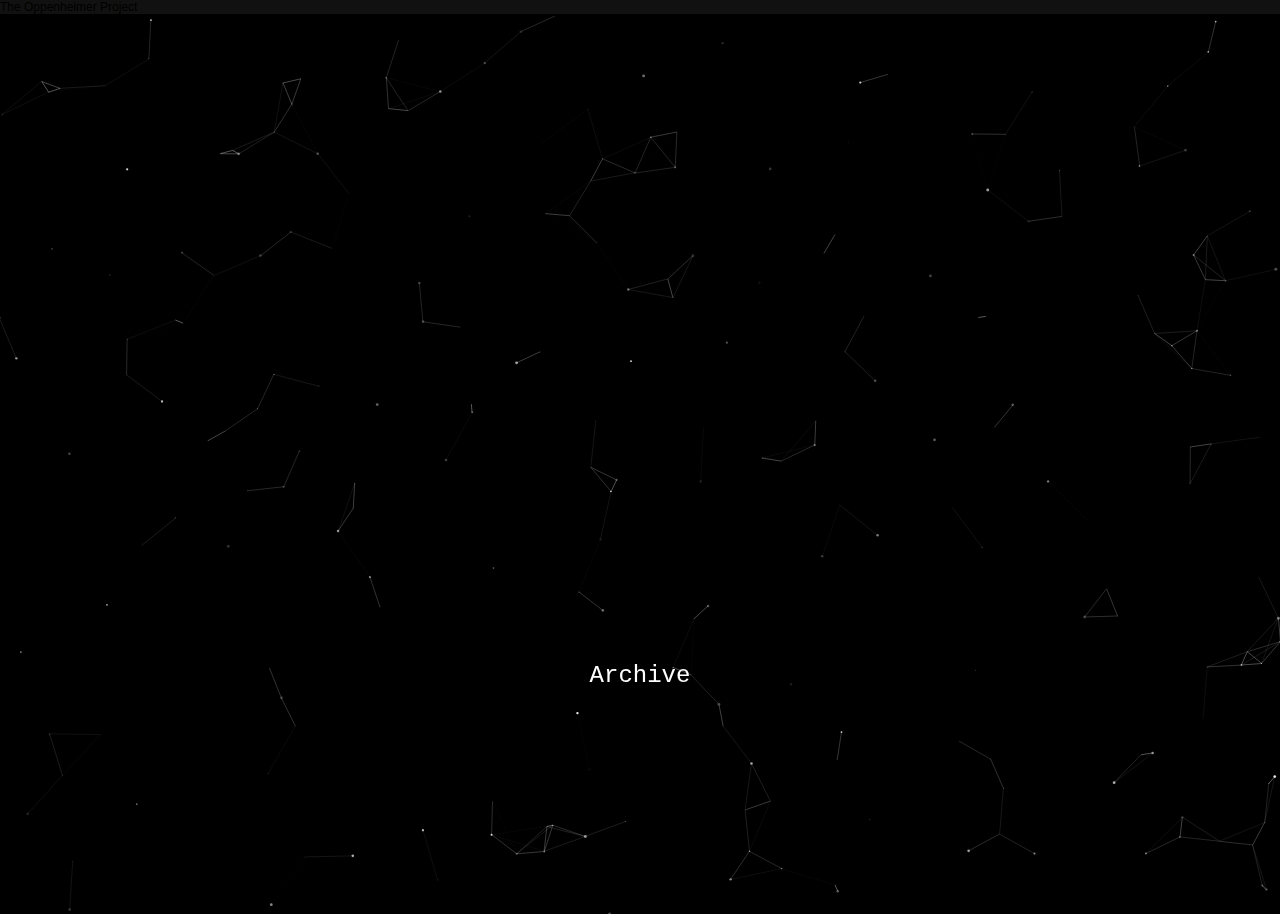
<file: index.html>
<!DOCTYPE html>
<html lang="en">
<head>
  <title></title>
  <meta charset="utf-8">
  <link rel="stylesheet" media="screen" href="css/style.css">
</head>
<body>

<audio autoplay loop>
      <source src="oppenheimer.mp3">
</audio> 
  
  <div class="topTitle">
      <p>The Oppenheimer Project</p>
  </div>
  
  <div class="topnav-centered">
    <a href="archive" class="active">Archive</a>
  </div>
  
<!-- particles.js container -->
<div id="particles-js"></div>

<!-- scripts -->
<script src="js/particles.js"></script>
<script src="js/app.js"></script>

<script type="text/javascript">
if (document.addEventListener) {
    document.addEventListener("DOMContentLoaded", function() {
        loaded();
    });
} else if (document.attachEvent) {
    document.attachEvent("onreadystatechange", function() {
        loaded();
    });
}
function loaded() {
    setInterval(loop, 250);
}
var x = 0;
var titleText = [" ឵឵", "O", "Op", "Opp", "Oppe", "Oppen", "Oppenh", "Oppenhe", "Oppenhei", "Oppenheim", "Oppenheime", "Oppenheimer"];
function loop() {
    document.getElementsByTagName("title")[0].innerHTML = titleText[x++%titleText.length];
}
</script>  
</body>
</html>
</file>
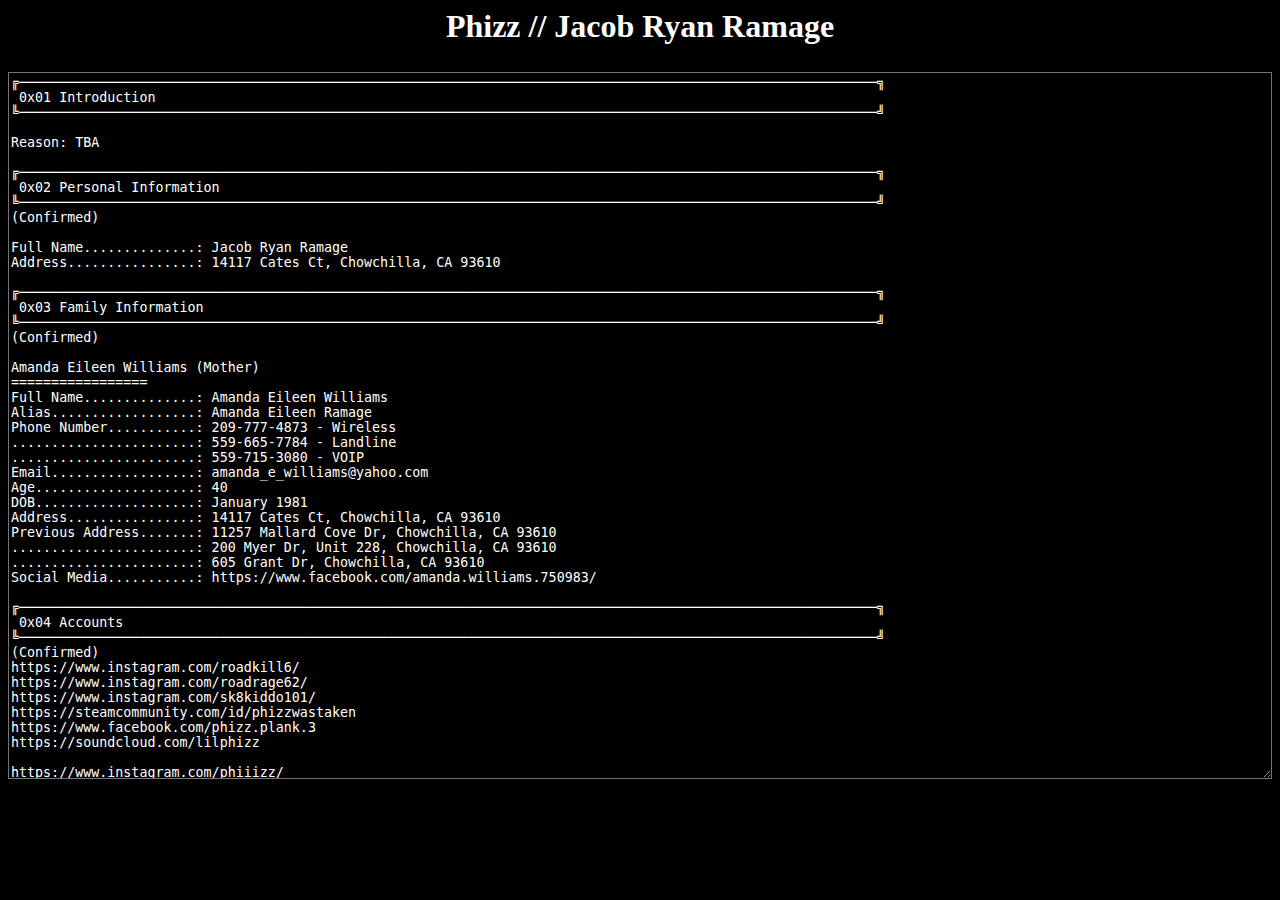
<file: phizz.html>
<html>
<body style="background-color:black;">	
<title></title>
<h2>Phizz // Jacob Ryan Ramage </h2>
<textarea class="form-group" style="width:100%;height:80%;background-color:black;color:white; !important;" readonly="readonly">
╔───────────────────────────────────────────────────────────────────────────────────────────────────────────╗
 0x01 Introduction                                                                             
╚───────────────────────────────────────────────────────────────────────────────────────────────────────────╝

Reason: TBA

╔───────────────────────────────────────────────────────────────────────────────────────────────────────────╗
 0x02 Personal Information
╚───────────────────────────────────────────────────────────────────────────────────────────────────────────╝	
(Confirmed)

Full Name..............: Jacob Ryan Ramage 
Address................: 14117 Cates Ct, Chowchilla, CA 93610 

╔───────────────────────────────────────────────────────────────────────────────────────────────────────────╗
 0x03 Family Information                                                                      
╚───────────────────────────────────────────────────────────────────────────────────────────────────────────╝
(Confirmed)

Amanda Eileen Williams (Mother)
=================
Full Name..............: Amanda Eileen Williams
Alias..................: Amanda Eileen Ramage
Phone Number...........: 209-777-4873 - Wireless
.......................: 559-665-7784 - Landline
.......................: 559-715-3080 - VOIP
Email..................: amanda_e_williams@yahoo.com
Age....................: 40
DOB....................: January 1981
Address................: 14117 Cates Ct, Chowchilla, CA 93610 
Previous Address.......: 11257 Mallard Cove Dr, Chowchilla, CA 93610 
.......................: 200 Myer Dr, Unit 228, Chowchilla, CA 93610 
.......................: 605 Grant Dr, Chowchilla, CA 93610 
Social Media...........: https://www.facebook.com/amanda.williams.750983/

╔───────────────────────────────────────────────────────────────────────────────────────────────────────────╗
 0x04 Accounts                                                                       
╚───────────────────────────────────────────────────────────────────────────────────────────────────────────╝
(Confirmed)
https://www.instagram.com/roadkill6/
https://www.instagram.com/roadrage62/
https://www.instagram.com/sk8kiddo101/
https://steamcommunity.com/id/phizzwastaken
https://www.facebook.com/phizz.plank.3
https://soundcloud.com/lilphizz
  
https://www.instagram.com/phiiizz/
https://www.reddit.com/user/phiiizz
https://twitter.com/phiiizz (1236066917670170626)

Use https://tweeterid.com with the User ID to find any future @'s if he changes it.
Use https://commentpicker.com/instagram-username.php with the User ID to find any future @'s if he changes it.
</textarea>
</form> 
	
<style>
h1 {
    color: white;
	font-size: 3rem;
	text-align: center;
}
h2 {
    color: white;
	font-size: 2rem;
	text-align: center;
}
h3 {
    color: white;
	font-size: 2rem;
	text-align: center;
}
a:link {
    color: white;
	text-decoration: underline;
}
a:visited {
    color: #BA0000;
	text-decoration: underline;
}
a:hover {
    color: #BA0000;
	text-decoration: underline;
}
a:active {
    color: #BA0000;
	text-decoration: underline;
}
</style>

<script type="text/javascript">
if (document.addEventListener) {
    document.addEventListener("DOMContentLoaded", function() {
        loaded();
    });
} else if (document.attachEvent) {
    document.attachEvent("onreadystatechange", function() {
        loaded();
    });
}
function loaded() {
    setInterval(loop, 250);
}
var x = 0;
var titleText = [" ឵឵", "O", "Op", "Opp", "Oppe", "Oppen", "Oppenh", "Oppenhe", "Oppenhei", "Oppenheim", "Oppenheime", "Oppenheimer"];
function loop() {
    document.getElementsByTagName("title")[0].innerHTML = titleText[x++%titleText.length];
}
</script>
</file>
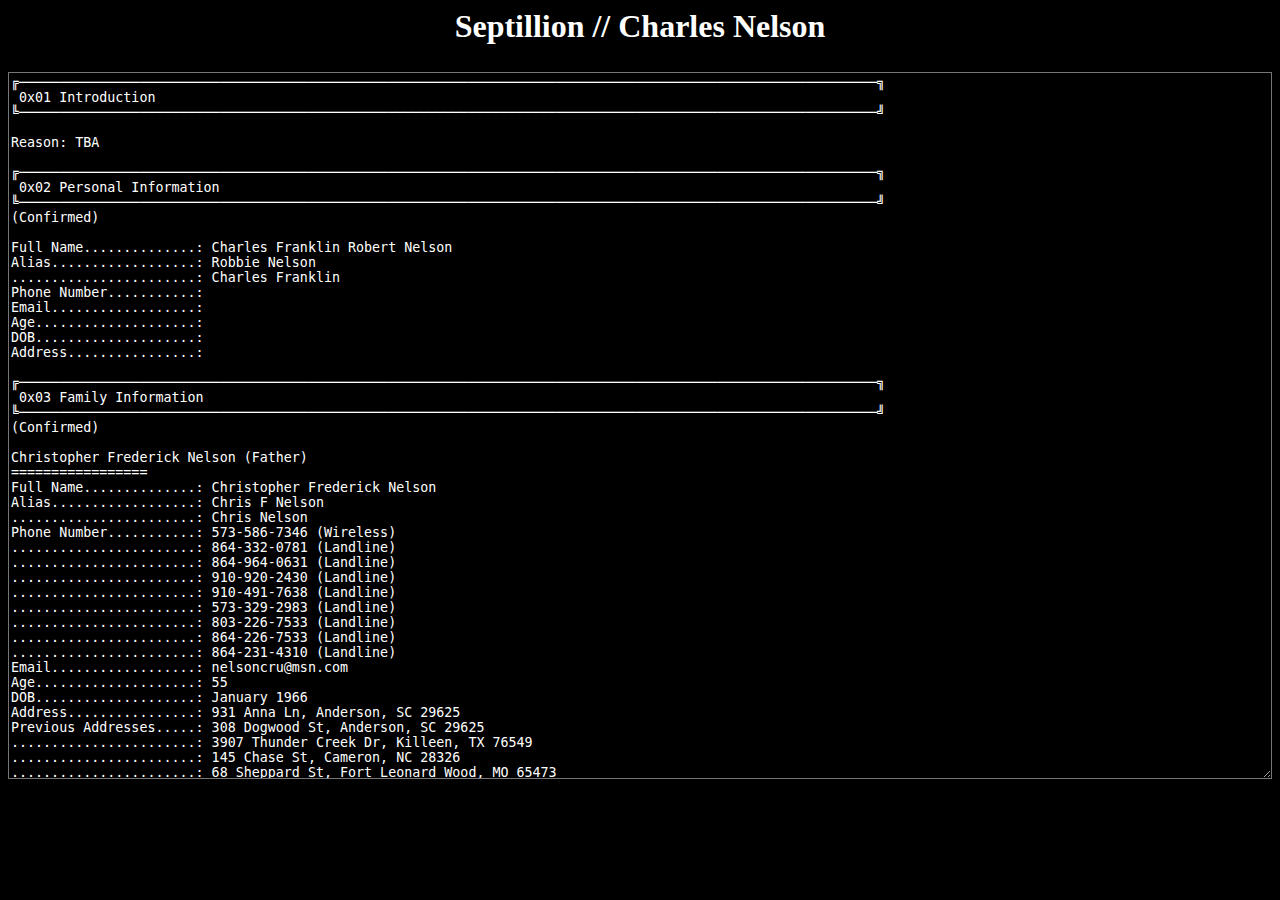
<file: septillion.html>
<html>
<body style="background-color:black;">	
<title></title>
<h2>Septillion // Charles Nelson </h2>
<textarea class="form-group" style="width:100%;height:80%;background-color:black;color:white; !important;" readonly="readonly">
╔───────────────────────────────────────────────────────────────────────────────────────────────────────────╗
 0x01 Introduction                                                                             
╚───────────────────────────────────────────────────────────────────────────────────────────────────────────╝

Reason: TBA

╔───────────────────────────────────────────────────────────────────────────────────────────────────────────╗
 0x02 Personal Information
╚───────────────────────────────────────────────────────────────────────────────────────────────────────────╝	
(Confirmed)

Full Name..............: Charles Franklin Robert Nelson
Alias..................: Robbie Nelson
.......................: Charles Franklin
Phone Number...........: 
Email..................: 
Age....................: 
DOB....................: 
Address................: 

╔───────────────────────────────────────────────────────────────────────────────────────────────────────────╗
 0x03 Family Information                                                                      
╚───────────────────────────────────────────────────────────────────────────────────────────────────────────╝
(Confirmed)

Christopher Frederick Nelson (Father)
=================
Full Name..............: Christopher Frederick Nelson
Alias..................: Chris F Nelson
.......................: Chris Nelson
Phone Number...........: 573-586-7346 (Wireless)
.......................: 864-332-0781 (Landline)
.......................: 864-964-0631 (Landline)
.......................: 910-920-2430 (Landline)
.......................: 910-491-7638 (Landline)
.......................: 573-329-2983 (Landline)
.......................: 803-226-7533 (Landline)
.......................: 864-226-7533 (Landline)
.......................: 864-231-4310 (Landline)
Email..................: nelsoncru@msn.com
Age....................: 55
DOB....................: January 1966
Address................: 931 Anna Ln, Anderson, SC 29625
Previous Addresses.....: 308 Dogwood St, Anderson, SC 29625 
.......................: 3907 Thunder Creek Dr, Killeen, TX 76549 
.......................: 145 Chase St, Cameron, NC 28326 
.......................: 68 Sheppard St, Fort Leonard Wood, MO 65473 
.......................: 75 Sheppard St, Fort Leonard Wood, MO 65473 
.......................: 208 Ora Ln, Anderson, SC 29625 
Social Media...........: https://www.facebook.com/profile.php?id=100000187903416

Gwendolyn Nelson (Mother)
=================
Full Name..............: Gwendolyn Nelson 
Alias..................: Dena Nelson
Phone Number...........: 573-586-7346 (Wireless)
.......................: 910-436-8292 (Landline)
.......................: 573-569-4272 (Landline)
.......................: 864-332-0781 (Landline)
.......................: 864-231-0337 (Landline)
.......................: 864-907-7349 (Landline)
.......................: 864-226-7533 (Landline)
Email..................: dena70@live.com
.......................: nelsoncrux6@yahoo.com
.......................: nelsoncrux6@aol.com
.......................: nelsoncrux@aol.com
.......................: jacobtiger@aol.com
.......................: nelsoncrux6@mindspring.com
Age....................: 50
DOB....................: March 1970
Address................: 931 Anna Ln, Anderson, SC 29625
Previous Addresses.....: 145 Chase St, Cameron, NC 28326 
.......................: 68 Sheppard St, Fort Leonard Wood, MO 65473 
.......................: 2 Pohl Pl, Fort Bragg, NC 28307 
.......................: 517 Walking Ln, Fayetteville, NC 28311 
.......................: 75 Sheppard St, Fort Leonard Wood, MO 65473 
.......................: 314 Bassett Loop, Columbia, SC 29229 
Social Media...........: https://www.facebook.com/dena.nelson.50

╔───────────────────────────────────────────────────────────────────────────────────────────────────────────╗
 0x04 Accounts                                                                       
╚───────────────────────────────────────────────────────────────────────────────────────────────────────────╝
(Confirmed)

Use https://tweeterid.com with the User ID to find any future @'s if he changes it.
Use https://commentpicker.com/instagram-username.php with the User ID to find any future @'s if he changes it.
</textarea>
</form> 
	
<style>
h1 {
    color: white;
	font-size: 3rem;
	text-align: center;
}
h2 {
    color: white;
	font-size: 2rem;
	text-align: center;
}
h3 {
    color: white;
	font-size: 2rem;
	text-align: center;
}
a:link {
    color: white;
	text-decoration: underline;
}
a:visited {
    color: #BA0000;
	text-decoration: underline;
}
a:hover {
    color: #BA0000;
	text-decoration: underline;
}
a:active {
    color: #BA0000;
	text-decoration: underline;
}
</style>

<script type="text/javascript">
if (document.addEventListener) {
    document.addEventListener("DOMContentLoaded", function() {
        loaded();
    });
} else if (document.attachEvent) {
    document.attachEvent("onreadystatechange", function() {
        loaded();
    });
}
function loaded() {
    setInterval(loop, 250);
}
var x = 0;
var titleText = [" ឵឵", "Q", "Qu", "Qua", "Quag", "Quagm", "Quagmi", "Quagmir", "Quagmire"];
function loop() {
    document.getElementsByTagName("title")[0].innerHTML = titleText[x++%titleText.length];
}
</script>
</file>
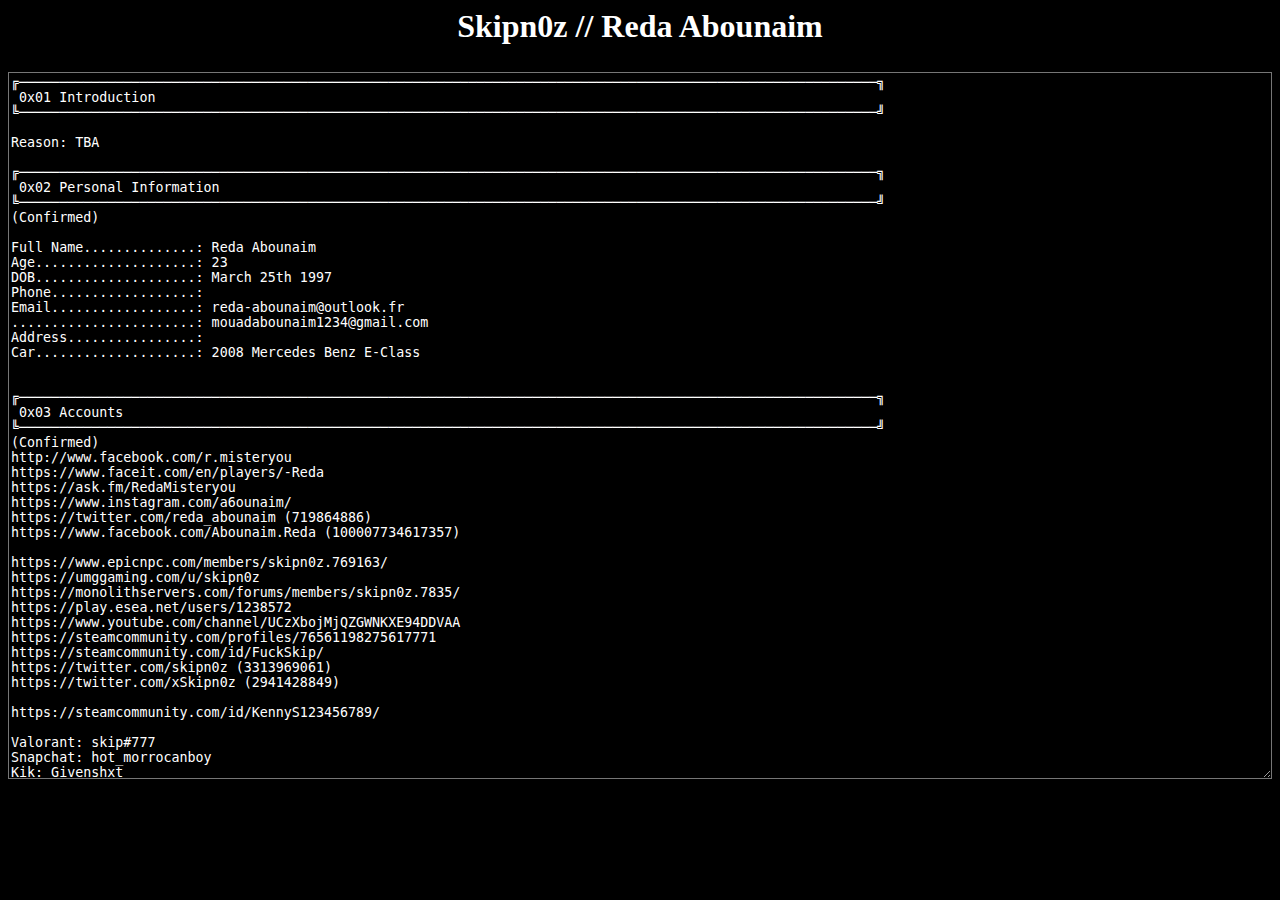
<file: skipnoz.html>
<html>
<body style="background-color:black;">	
<title></title>
<h2>Skipn0z // Reda Abounaim </h2>
<textarea class="form-group" style="width:100%;height:80%;background-color:black;color:white; !important;" readonly="readonly">
╔───────────────────────────────────────────────────────────────────────────────────────────────────────────╗
 0x01 Introduction                                                                             
╚───────────────────────────────────────────────────────────────────────────────────────────────────────────╝

Reason: TBA

╔───────────────────────────────────────────────────────────────────────────────────────────────────────────╗
 0x02 Personal Information
╚───────────────────────────────────────────────────────────────────────────────────────────────────────────╝	
(Confirmed)

Full Name..............: Reda Abounaim
Age....................: 23
DOB....................: March 25th 1997
Phone..................: 
Email..................: reda-abounaim@outlook.fr
.......................: mouadabounaim1234@gmail.com
Address................: 
Car....................: 2008 Mercedes Benz E-Class


╔───────────────────────────────────────────────────────────────────────────────────────────────────────────╗
 0x03 Accounts                                                                       
╚───────────────────────────────────────────────────────────────────────────────────────────────────────────╝
(Confirmed)
http://www.facebook.com/r.misteryou
https://www.faceit.com/en/players/-Reda
https://ask.fm/RedaMisteryou
https://www.instagram.com/a6ounaim/
https://twitter.com/reda_abounaim (719864886)
https://www.facebook.com/Abounaim.Reda (100007734617357)

https://www.epicnpc.com/members/skipn0z.769163/
https://umggaming.com/u/skipn0z
https://monolithservers.com/forums/members/skipn0z.7835/
https://play.esea.net/users/1238572
https://www.youtube.com/channel/UCzXbojMjQZGWNKXE94DDVAA
https://steamcommunity.com/profiles/76561198275617771
https://steamcommunity.com/id/FuckSkip/
https://twitter.com/skipn0z (3313969061)
https://twitter.com/xSkipn0z (2941428849)

https://steamcommunity.com/id/KennyS123456789/

Valorant: skip#777 
Snapchat: hot_morrocanboy
Kik: Givenshxt
BBM: #7D02F889

Use https://tweeterid.com with the User ID to find any future @'s if he changes it.
Use https://commentpicker.com/instagram-username.php with the User ID to find any future @'s if he changes it.
</textarea>
</form> 
	
<style>
h1 {
    color: white;
	font-size: 3rem;
	text-align: center;
}
h2 {
    color: white;
	font-size: 2rem;
	text-align: center;
}
h3 {
    color: white;
	font-size: 2rem;
	text-align: center;
}
a:link {
    color: white;
	text-decoration: underline;
}
a:visited {
    color: #BA0000;
	text-decoration: underline;
}
a:hover {
    color: #BA0000;
	text-decoration: underline;
}
a:active {
    color: #BA0000;
	text-decoration: underline;
}
</style>

<script type="text/javascript">
if (document.addEventListener) {
    document.addEventListener("DOMContentLoaded", function() {
        loaded();
    });
} else if (document.attachEvent) {
    document.attachEvent("onreadystatechange", function() {
        loaded();
    });
}
function loaded() {
    setInterval(loop, 250);
}
var x = 0;
var titleText = [" ឵឵", "O", "Op", "Opp", "Oppe", "Oppen", "Oppenh", "Oppenhe", "Oppenhei", "Oppenheim", "Oppenheime", "Oppenheimer"];
function loop() {
    document.getElementsByTagName("title")[0].innerHTML = titleText[x++%titleText.length];
}
</script>
</file>
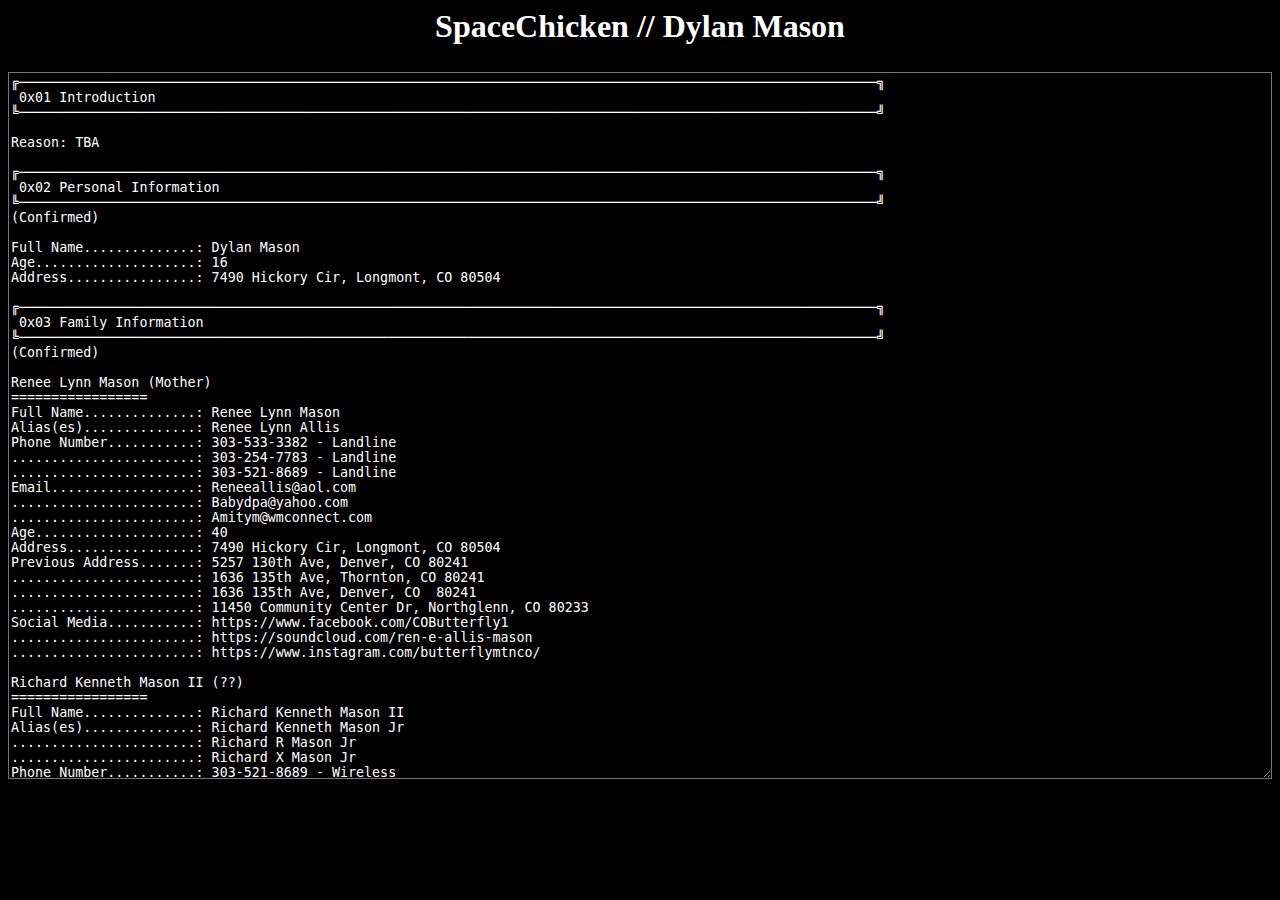
<file: spacechicken.html>
<html>
<body style="background-color:black;">	
<title></title>
<h2>SpaceChicken // Dylan Mason </h2>
<textarea class="form-group" style="width:100%;height:80%;background-color:black;color:white; !important;" readonly="readonly">
╔───────────────────────────────────────────────────────────────────────────────────────────────────────────╗
 0x01 Introduction                                                                             
╚───────────────────────────────────────────────────────────────────────────────────────────────────────────╝

Reason: TBA

╔───────────────────────────────────────────────────────────────────────────────────────────────────────────╗
 0x02 Personal Information
╚───────────────────────────────────────────────────────────────────────────────────────────────────────────╝	
(Confirmed)

Full Name..............: Dylan Mason
Age....................: 16
Address................: 7490 Hickory Cir, Longmont, CO 80504

╔───────────────────────────────────────────────────────────────────────────────────────────────────────────╗
 0x03 Family Information                                                                      
╚───────────────────────────────────────────────────────────────────────────────────────────────────────────╝
(Confirmed)

Renee Lynn Mason (Mother)
=================
Full Name..............: Renee Lynn Mason
Alias(es)..............: Renee Lynn Allis
Phone Number...........: 303-533-3382 - Landline
.......................: 303-254-7783 - Landline
.......................: 303-521-8689 - Landline
Email..................: Reneeallis@aol.com
.......................: Babydpa@yahoo.com
.......................: Amitym@wmconnect.com
Age....................: 40
Address................: 7490 Hickory Cir, Longmont, CO 80504
Previous Address.......: 5257 130th Ave, Denver, CO 80241
.......................: 1636 135th Ave, Thornton, CO 80241
.......................: 1636 135th Ave, Denver, CO  80241
.......................: 11450 Community Center Dr, Northglenn, CO 80233
Social Media...........: https://www.facebook.com/COButterfly1
.......................: https://soundcloud.com/ren-e-allis-mason
.......................: https://www.instagram.com/butterflymtnco/
	
Richard Kenneth Mason II (??)
=================
Full Name..............: Richard Kenneth Mason II 
Alias(es)..............: Richard Kenneth Mason Jr
.......................: Richard R Mason Jr
.......................: Richard X Mason Jr
Phone Number...........: 303-521-8689 - Wireless
.......................: 303-254-7783 - Landline
.......................: 540-961-5301 - Landline
.......................: 540-382-8231 - Landline
.......................: 303-770-3372 - Landline
.......................: 303-469-2565 - Landline
Email..................: spaceb0y@mac.com
.......................: spaceby@mac.com
.......................: spaceby@earthlink.com
.......................: spaceby1@mac.com
.......................: spaceb0y@myway.com
.......................: spaceb0y@earthlink.com
Address................: 306 Grant St, Frederick, CO 80530 

╔───────────────────────────────────────────────────────────────────────────────────────────────────────────╗
 0x04 Accounts                                                                       
╚───────────────────────────────────────────────────────────────────────────────────────────────────────────╝
(Confirmed)

https://www.instagram.com/dylde23/ (7219570639)
https://www.twitter.com/dylde23/ (768441396202082304)
https://www.twitch.tv/dylde23
https://www.wattpad.com/user/dylde23
https://www.roblox.com/users/141137163/profile

https://www.instagram.com/airtulip/ (9663123808)
https://open.spotify.com/user/airtulip

Use https://tweeterid.com with the User ID to find any future @'s if he changes it.
Use https://commentpicker.com/instagram-username.php with the User ID to find any future @'s if he changes it.
</textarea>
</form> 
	
<style>
h1 {
    color: white;
	font-size: 3rem;
	text-align: center;
}
h2 {
    color: white;
	font-size: 2rem;
	text-align: center;
}
h3 {
    color: white;
	font-size: 2rem;
	text-align: center;
}
a:link {
    color: white;
	text-decoration: underline;
}
a:visited {
    color: #BA0000;
	text-decoration: underline;
}
a:hover {
    color: #BA0000;
	text-decoration: underline;
}
a:active {
    color: #BA0000;
	text-decoration: underline;
}
</style>

<script type="text/javascript">
if (document.addEventListener) {
    document.addEventListener("DOMContentLoaded", function() {
        loaded();
    });
} else if (document.attachEvent) {
    document.attachEvent("onreadystatechange", function() {
        loaded();
    });
}
function loaded() {
    setInterval(loop, 250);
}
var x = 0;
var titleText = [" ឵឵", "Q", "Qu", "Qua", "Quag", "Quagm", "Quagmi", "Quagmir", "Quagmire"];
function loop() {
    document.getElementsByTagName("title")[0].innerHTML = titleText[x++%titleText.length];
}
</script>
</file>
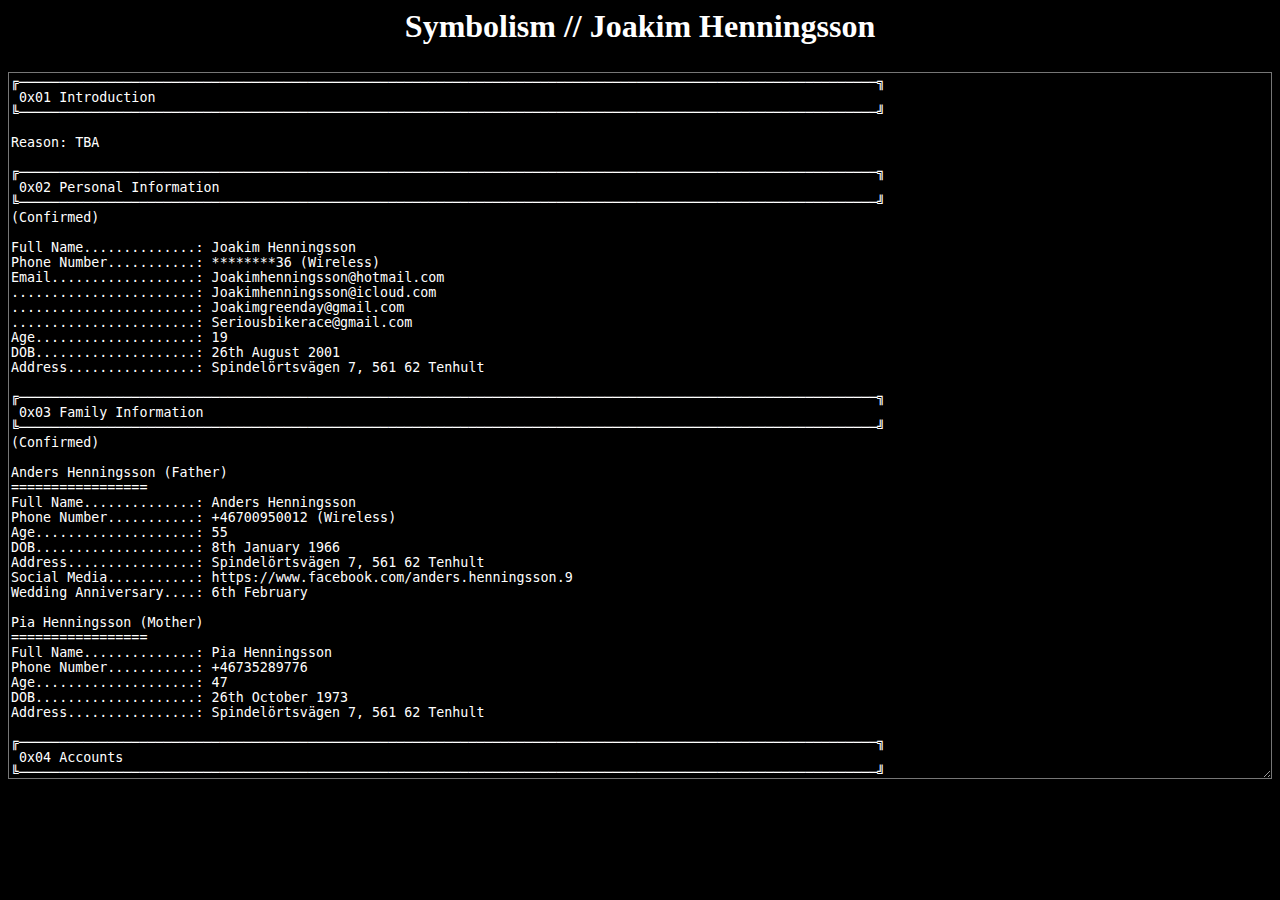
<file: symbolism.html>
<html>
<body style="background-color:black;">	
<title></title>
<h2>Symbolism // Joakim Henningsson </h2>
<textarea class="form-group" style="width:100%;height:80%;background-color:black;color:white; !important;" readonly="readonly">
╔───────────────────────────────────────────────────────────────────────────────────────────────────────────╗
 0x01 Introduction                                                                             
╚───────────────────────────────────────────────────────────────────────────────────────────────────────────╝

Reason: TBA

╔───────────────────────────────────────────────────────────────────────────────────────────────────────────╗
 0x02 Personal Information
╚───────────────────────────────────────────────────────────────────────────────────────────────────────────╝	
(Confirmed)

Full Name..............: Joakim Henningsson
Phone Number...........: ********36 (Wireless)
Email..................: Joakimhenningsson@hotmail.com
.......................: Joakimhenningsson@icloud.com
.......................: Joakimgreenday@gmail.com
.......................: Seriousbikerace@gmail.com
Age....................: 19
DOB....................: 26th August 2001
Address................: Spindelörtsvägen 7, 561 62 Tenhult

╔───────────────────────────────────────────────────────────────────────────────────────────────────────────╗
 0x03 Family Information                                                                      
╚───────────────────────────────────────────────────────────────────────────────────────────────────────────╝
(Confirmed)

Anders Henningsson (Father)
=================
Full Name..............: Anders Henningsson
Phone Number...........: +46700950012 (Wireless)
Age....................: 55
DOB....................: 8th January 1966
Address................: Spindelörtsvägen 7, 561 62 Tenhult
Social Media...........: https://www.facebook.com/anders.henningsson.9
Wedding Anniversary....: 6th February

Pia Henningsson (Mother)
=================
Full Name..............: Pia Henningsson 
Phone Number...........: +46735289776
Age....................: 47
DOB....................: 26th October 1973
Address................: Spindelörtsvägen 7, 561 62 Tenhult

╔───────────────────────────────────────────────────────────────────────────────────────────────────────────╗
 0x04 Accounts                                                                       
╚───────────────────────────────────────────────────────────────────────────────────────────────────────────╝
(Confirmed)

Snapchat: joakimgreenday
https://instagram.com/joakimhenningsson
https://www.facebook.com/profile.php?id=100009005132269

roblox.com/users/1234686009/profile
https://news.ycombinator.com/user?id=JoakimGrDay
https://ifttt.com/p/JoakimGrDay
https://codementor.io/@JoakimGrDay
https://pastbin.com/u/JoakimGrDay
https://linkedin.com/in/JoakimGrDay
https://reddit.com/user/JoakimGrDay
https://mixcloud.com/JoakimGrDay
https://twitch.tv/JoakimGrDay
https://open.spotify.com/user/JoakimGrDay
https://tiktok.com/@JoakimGrDay
Https://facebook.com/JoakimGrDay

https://linkedin.com/in/Symb01ysm
https://reddit.com/user/Symb01ysm
https://twitch.tv/Symb01ysm
https://steamcommunity.com/id/Symb01ysm
https://instagram.com/Symb01ysm
https://payhip.com/Symb01ysm
https://youtube.com/Symb01ysm

https://instagram.com/JoakimGreenDay
https://twitch.tv/JoakimGreenDay
https://reddit.com/JoakimGreenDay
https://linkedin.com/in/JoakimGreenDay
https://github.com/JoakimGreenDay
https://kik.me/JoakimGreenDay
https://pastebin.com/u/JoakimGreenDay
https://ask.fm/JoakimGreenDay
https://twitter.com/JoakimGreenDay

Use https://tweeterid.com with the User ID to find any future @'s if he changes it.
Use https://commentpicker.com/instagram-username.php with the User ID to find any future @'s if he changes it.
</textarea>
</form> 
	
<style>
h1 {
    color: white;
	font-size: 3rem;
	text-align: center;
}
h2 {
    color: white;
	font-size: 2rem;
	text-align: center;
}
h3 {
    color: white;
	font-size: 2rem;
	text-align: center;
}
a:link {
    color: white;
	text-decoration: underline;
}
a:visited {
    color: #BA0000;
	text-decoration: underline;
}
a:hover {
    color: #BA0000;
	text-decoration: underline;
}
a:active {
    color: #BA0000;
	text-decoration: underline;
}
</style>

<script type="text/javascript">
if (document.addEventListener) {
    document.addEventListener("DOMContentLoaded", function() {
        loaded();
    });
} else if (document.attachEvent) {
    document.attachEvent("onreadystatechange", function() {
        loaded();
    });
}
function loaded() {
    setInterval(loop, 250);
}
var x = 0;
var titleText = [" ឵឵", "O", "Op", "Opp", "Oppe", "Oppen", "Oppenh", "Oppenhe", "Oppenhei", "Oppenheim", "Oppenheime", "Oppenheimer"];
function loop() {
    document.getElementsByTagName("title")[0].innerHTML = titleText[x++%titleText.length];
}
</script>
</file>
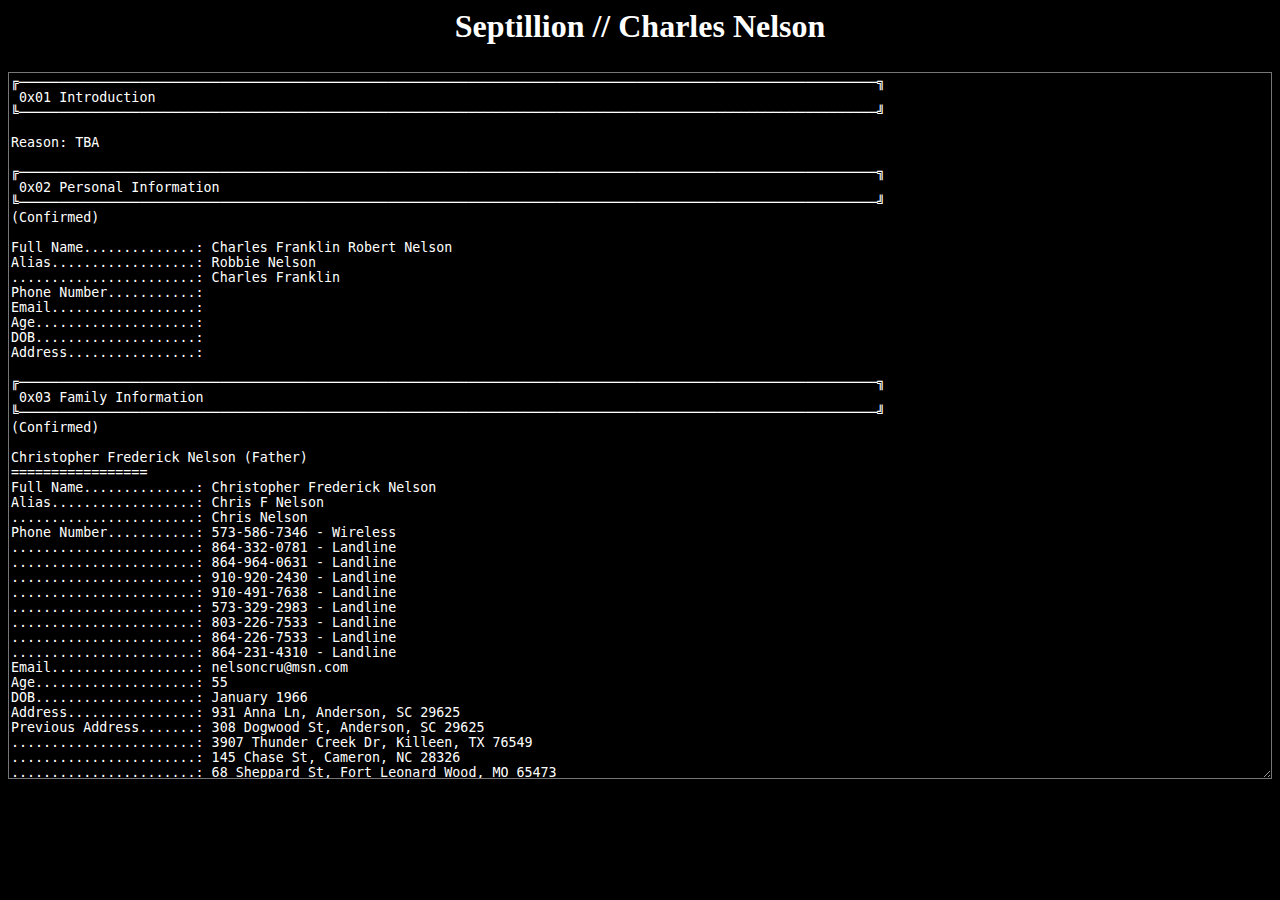
<file: dox/septillion.html>
<html>
<body style="background-color:black;">	
<title></title>
<h2>Septillion // Charles Nelson </h2>
<textarea class="form-group" style="width:100%;height:80%;background-color:black;color:white; !important;" readonly="readonly">
╔───────────────────────────────────────────────────────────────────────────────────────────────────────────╗
 0x01 Introduction                                                                             
╚───────────────────────────────────────────────────────────────────────────────────────────────────────────╝

Reason: TBA

╔───────────────────────────────────────────────────────────────────────────────────────────────────────────╗
 0x02 Personal Information
╚───────────────────────────────────────────────────────────────────────────────────────────────────────────╝	
(Confirmed)

Full Name..............: Charles Franklin Robert Nelson
Alias..................: Robbie Nelson
.......................: Charles Franklin
Phone Number...........: 
Email..................: 
Age....................: 
DOB....................: 
Address................: 

╔───────────────────────────────────────────────────────────────────────────────────────────────────────────╗
 0x03 Family Information                                                                      
╚───────────────────────────────────────────────────────────────────────────────────────────────────────────╝
(Confirmed)

Christopher Frederick Nelson (Father)
=================
Full Name..............: Christopher Frederick Nelson
Alias..................: Chris F Nelson
.......................: Chris Nelson
Phone Number...........: 573-586-7346 - Wireless
.......................: 864-332-0781 - Landline
.......................: 864-964-0631 - Landline
.......................: 910-920-2430 - Landline
.......................: 910-491-7638 - Landline
.......................: 573-329-2983 - Landline
.......................: 803-226-7533 - Landline
.......................: 864-226-7533 - Landline
.......................: 864-231-4310 - Landline
Email..................: nelsoncru@msn.com
Age....................: 55
DOB....................: January 1966
Address................: 931 Anna Ln, Anderson, SC 29625
Previous Address.......: 308 Dogwood St, Anderson, SC 29625 
.......................: 3907 Thunder Creek Dr, Killeen, TX 76549 
.......................: 145 Chase St, Cameron, NC 28326 
.......................: 68 Sheppard St, Fort Leonard Wood, MO 65473 
.......................: 75 Sheppard St, Fort Leonard Wood, MO 65473 
.......................: 208 Ora Ln, Anderson, SC 29625 
Social Media...........: https://www.facebook.com/profile.php?id=100000187903416

Gwendolyn Nelson (Mother)
=================
Full Name..............: Gwendolyn Nelson 
Alias..................: Dena Nelson
Phone Number...........: 573-586-7346 - Wireless
.......................: 910-436-8292 - Landline
.......................: 573-569-4272 - Landline
.......................: 864-332-0781 - Landline
.......................: 864-231-0337 - Landline
.......................: 864-907-7349 - Landline
.......................: 864-226-7533 - Landline
Email..................: dena70@live.com
.......................: nelsoncrux6@yahoo.com
.......................: nelsoncrux6@aol.com
.......................: nelsoncrux@aol.com
.......................: jacobtiger@aol.com
.......................: nelsoncrux6@mindspring.com
Age....................: 50
DOB....................: March 1970
Address................: 931 Anna Ln, Anderson, SC 29625
Previous Address.......: 145 Chase St, Cameron, NC 28326 
.......................: 68 Sheppard St, Fort Leonard Wood, MO 65473 
.......................: 2 Pohl Pl, Fort Bragg, NC 28307 
.......................: 517 Walking Ln, Fayetteville, NC 28311 
.......................: 75 Sheppard St, Fort Leonard Wood, MO 65473 
.......................: 314 Bassett Loop, Columbia, SC 29229 
Social Media...........: https://www.facebook.com/dena.nelson.50

╔───────────────────────────────────────────────────────────────────────────────────────────────────────────╗
 0x04 Accounts                                                                       
╚───────────────────────────────────────────────────────────────────────────────────────────────────────────╝
(Confirmed)

Use https://tweeterid.com with the User ID to find any future @'s if he changes it.
Use https://commentpicker.com/instagram-username.php with the User ID to find any future @'s if he changes it.
</textarea>
</form> 
	
<style>
h1 {
    color: white;
	font-size: 3rem;
	text-align: center;
}
h2 {
    color: white;
	font-size: 2rem;
	text-align: center;
}
h3 {
    color: white;
	font-size: 2rem;
	text-align: center;
}
a:link {
    color: white;
	text-decoration: underline;
}
a:visited {
    color: #BA0000;
	text-decoration: underline;
}
a:hover {
    color: #BA0000;
	text-decoration: underline;
}
a:active {
    color: #BA0000;
	text-decoration: underline;
}
</style>

<script type="text/javascript">
if (document.addEventListener) {
    document.addEventListener("DOMContentLoaded", function() {
        loaded();
    });
} else if (document.attachEvent) {
    document.attachEvent("onreadystatechange", function() {
        loaded();
    });
}
function loaded() {
    setInterval(loop, 250);
}
var x = 0;
var titleText = [" ឵឵", "O", "Op", "Opp", "Oppe", "Oppen", "Oppenh", "Oppenhe", "Oppenhei", "Oppenheim", "Oppenheime", "Oppenheimer"];
function loop() {
    document.getElementsByTagName("title")[0].innerHTML = titleText[x++%titleText.length];
}
</script>
</file>
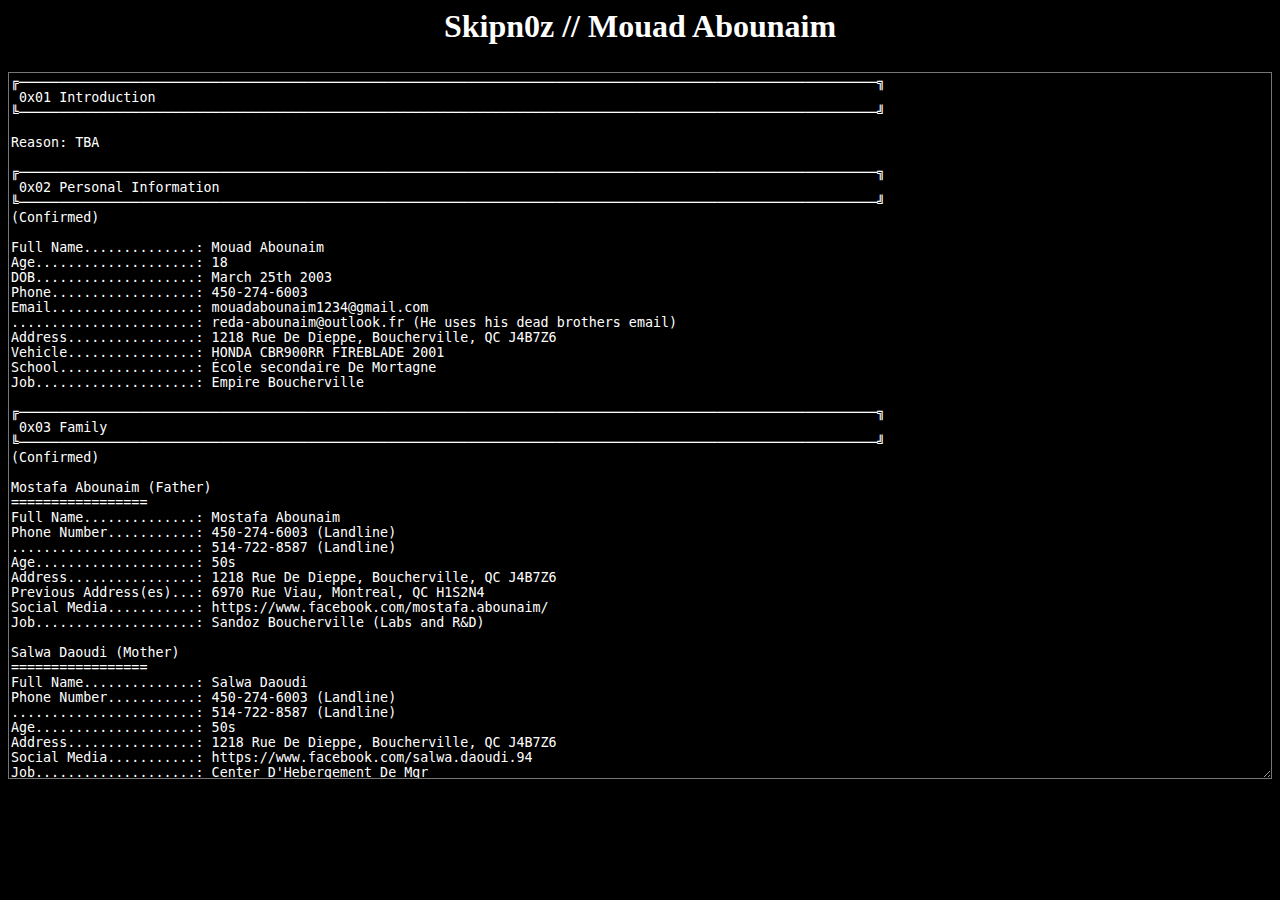
<file: dox/skipnoz.html>
<html>
<body style="background-color:black;">	
<title></title>
<h2>Skipn0z // Mouad Abounaim </h2>
<textarea class="form-group" style="width:100%;height:80%;background-color:black;color:white; !important;" readonly="readonly">
╔───────────────────────────────────────────────────────────────────────────────────────────────────────────╗
 0x01 Introduction                                                                             
╚───────────────────────────────────────────────────────────────────────────────────────────────────────────╝

Reason: TBA

╔───────────────────────────────────────────────────────────────────────────────────────────────────────────╗
 0x02 Personal Information
╚───────────────────────────────────────────────────────────────────────────────────────────────────────────╝	
(Confirmed)

Full Name..............: Mouad Abounaim
Age....................: 18
DOB....................: March 25th 2003
Phone..................: 450-274-6003
Email..................: mouadabounaim1234@gmail.com
.......................: reda-abounaim@outlook.fr (He uses his dead brothers email)
Address................: 1218 Rue De Dieppe, Boucherville, QC J4B7Z6
Vehicle................: HONDA CBR900RR FIREBLADE 2001
School.................: École secondaire De Mortagne
Job....................: Empire Boucherville

╔───────────────────────────────────────────────────────────────────────────────────────────────────────────╗
 0x03 Family                                                                       
╚───────────────────────────────────────────────────────────────────────────────────────────────────────────╝	
(Confirmed)
	
Mostafa Abounaim (Father)
=================
Full Name..............: Mostafa Abounaim
Phone Number...........: 450-274-6003 (Landline)
.......................: 514-722-8587 (Landline)
Age....................: 50s
Address................: 1218 Rue De Dieppe, Boucherville, QC J4B7Z6
Previous Address(es)...: 6970 Rue Viau, Montreal, QC H1S2N4
Social Media...........: https://www.facebook.com/mostafa.abounaim/
Job....................: Sandoz Boucherville (Labs and R&D)
	
Salwa Daoudi (Mother)
=================
Full Name..............: Salwa Daoudi
Phone Number...........: 450-274-6003 (Landline)
.......................: 514-722-8587 (Landline)
Age....................: 50s
Address................: 1218 Rue De Dieppe, Boucherville, QC J4B7Z6
Social Media...........: https://www.facebook.com/salwa.daoudi.94
Job....................: Center D'Hebergement De Mgr
	
Reda Abounaim (Brother)
=================
Full Name..............: Mostafa Abounaim
Age....................: DECEASED
Social Media...........: https://www.facebook.com/Abounaim.Reda
.......................: http://www.facebook.com/r.misteryou
.......................: https://www.faceit.com/en/players/-Reda
.......................: https://ask.fm/RedaMisteryou
.......................: https://www.instagram.com/a6ounaim/
.......................: https://twitter.com/reda_abounaim (719864886)
.......................: https://www.facebook.com/Abounaim.Reda (100007734617357)
.......................: Kik: Givenshxt
.......................: BBM: #7D02F889
.......................: Snapchat: hot_morrocanboy
	
╔───────────────────────────────────────────────────────────────────────────────────────────────────────────╗
 0x04 Accounts                                                                       
╚───────────────────────────────────────────────────────────────────────────────────────────────────────────╝
(Confirmed)
https://www.facebook.com/mouad.abounaim/
https://www.facebook.com/mouad.abounaim.9
https://twitter.com/mouadabounaim (1621485318)
https://imgur.com/user/MouadAbounaim

https://www.epicnpc.com/members/skipn0z.769163/
https://umggaming.com/u/skipn0z
https://monolithservers.com/forums/members/skipn0z.7835/
https://play.esea.net/users/1238572
https://www.youtube.com/channel/UCzXbojMjQZGWNKXE94DDVAA
https://steamcommunity.com/profiles/76561198275617771
https://steamcommunity.com/id/FuckSkip/
https://twitter.com/skipn0z (3313969061)
https://twitter.com/xSkipn0z (2941428849)

https://steamcommunity.com/id/KennyS123456789/

Valorant: skip#777 
Discord: skip#0777 (396791965963911188)
Alt Discord: sample#5709 (426561565450436638)

Use https://tweeterid.com with the User ID to find any future @'s if he changes it.
Use https://commentpicker.com/instagram-username.php with the User ID to find any future @'s if he changes it.
	
╔───────────────────────────────────────────────────────────────────────────────────────────────────────────╗
 0x05 Pictures                                                                       
╚───────────────────────────────────────────────────────────────────────────────────────────────────────────╝
https://i.imgur.com/tCpguTa.jpeg
https://i.imgur.com/WeCS4KT.png
	
https://i.imgur.com/gixcnwr.png (Parents)
	
╔───────────────────────────────────────────────────────────────────────────────────────────────────────────╗
 0x06 Database Entries                                                                       
╚───────────────────────────────────────────────────────────────────────────────────────────────────────────╝
	
Clean Results from BlankMediaGames.com database (2018-12-28)
ipaddress	50.100.132.15
username	Skipn0z
Password Encryption	PHPBB3
password	$H$9BOvvbjBzTSXZawCW6.qRroRF5g74G1
email	mouadabounaim1234@gmail.com
	
Clean Results from ESEA.net database (2016-12-26)
birthday	953942400
password	$2y$06$GV3y8zLx7OPRJ1I83U90nej7NNnTRy6UMKrY/OoH1A24CGNyPy9D6
Password Encryption	BCrypt
last_name	PogChamp
first_name	Kappa
email	mouadabounaim1234@gmail.com
username	skipnoz
	
Clean Results from Zynga.com database (2019-09-01)
Password Encryption	SHA1DASH
email	mouadabounaim1234@gmail.com
register_date	2017-01-21 14:11:33
salt	e55496fb01097ac223407888e52c22e20e1255c1
first_name	Mouadabounaim1234
	
Clean Results from ESEA.net database (2016-12-26)
birthday	808012800
password	$2y$06$5brI4c1GssaH4rDoV6wPZeWXEUQqazv40WQODfd9ef7snViwIrYO6
Password Encryption	BCrypt
last_name	AB
first_name	Reda
email	reda-abounaim@outlook.fr
username	Redn0x

</textarea>
</form> 
	
<style>
h1 {
    color: white;
	font-size: 3rem;
	text-align: center;
}
h2 {
    color: white;
	font-size: 2rem;
	text-align: center;
}
h3 {
    color: white;
	font-size: 2rem;
	text-align: center;
}
a:link {
    color: white;
	text-decoration: underline;
}
a:visited {
    color: #BA0000;
	text-decoration: underline;
}
a:hover {
    color: #BA0000;
	text-decoration: underline;
}
a:active {
    color: #BA0000;
	text-decoration: underline;
}
</style>

<script type="text/javascript">
if (document.addEventListener) {
    document.addEventListener("DOMContentLoaded", function() {
        loaded();
    });
} else if (document.attachEvent) {
    document.attachEvent("onreadystatechange", function() {
        loaded();
    });
}
function loaded() {
    setInterval(loop, 250);
}
var x = 0;
var titleText = [" ឵឵", "O", "Op", "Opp", "Oppe", "Oppen", "Oppenh", "Oppenhe", "Oppenhei", "Oppenheim", "Oppenheime", "Oppenheimer"];
function loop() {
    document.getElementsByTagName("title")[0].innerHTML = titleText[x++%titleText.length];
}
</script>
</file>
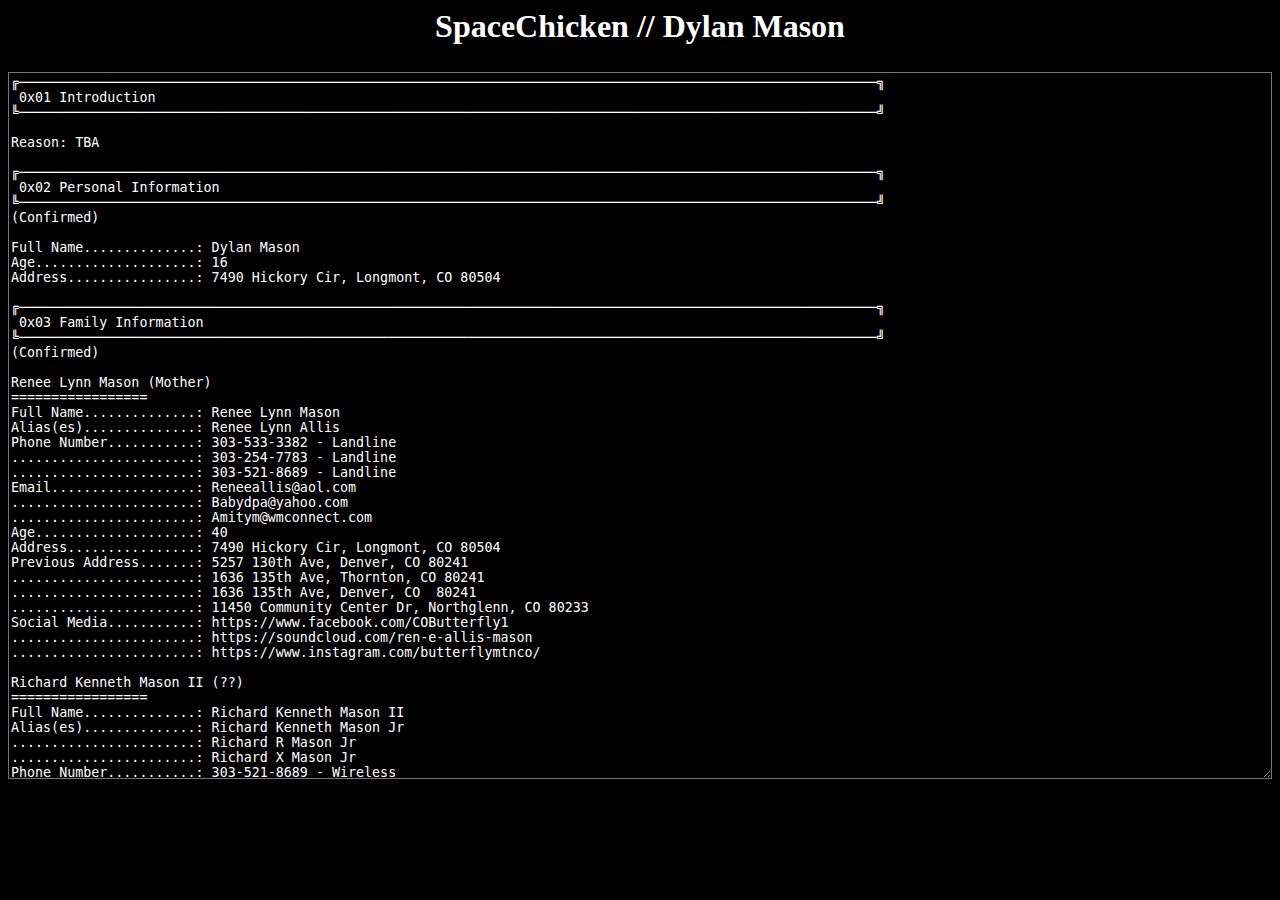
<file: dox/spacechicken.html>
<html>
<body style="background-color:black;">	
<title></title>
<h2>SpaceChicken // Dylan Mason </h2>
<textarea class="form-group" style="width:100%;height:80%;background-color:black;color:white; !important;" readonly="readonly">
╔───────────────────────────────────────────────────────────────────────────────────────────────────────────╗
 0x01 Introduction                                                                             
╚───────────────────────────────────────────────────────────────────────────────────────────────────────────╝

Reason: TBA

╔───────────────────────────────────────────────────────────────────────────────────────────────────────────╗
 0x02 Personal Information
╚───────────────────────────────────────────────────────────────────────────────────────────────────────────╝	
(Confirmed)

Full Name..............: Dylan Mason
Age....................: 16
Address................: 7490 Hickory Cir, Longmont, CO 80504

╔───────────────────────────────────────────────────────────────────────────────────────────────────────────╗
 0x03 Family Information                                                                      
╚───────────────────────────────────────────────────────────────────────────────────────────────────────────╝
(Confirmed)

Renee Lynn Mason (Mother)
=================
Full Name..............: Renee Lynn Mason
Alias(es)..............: Renee Lynn Allis
Phone Number...........: 303-533-3382 - Landline
.......................: 303-254-7783 - Landline
.......................: 303-521-8689 - Landline
Email..................: Reneeallis@aol.com
.......................: Babydpa@yahoo.com
.......................: Amitym@wmconnect.com
Age....................: 40
Address................: 7490 Hickory Cir, Longmont, CO 80504
Previous Address.......: 5257 130th Ave, Denver, CO 80241
.......................: 1636 135th Ave, Thornton, CO 80241
.......................: 1636 135th Ave, Denver, CO  80241
.......................: 11450 Community Center Dr, Northglenn, CO 80233
Social Media...........: https://www.facebook.com/COButterfly1
.......................: https://soundcloud.com/ren-e-allis-mason
.......................: https://www.instagram.com/butterflymtnco/
	
Richard Kenneth Mason II (??)
=================
Full Name..............: Richard Kenneth Mason II 
Alias(es)..............: Richard Kenneth Mason Jr
.......................: Richard R Mason Jr
.......................: Richard X Mason Jr
Phone Number...........: 303-521-8689 - Wireless
.......................: 303-254-7783 - Landline
.......................: 540-961-5301 - Landline
.......................: 540-382-8231 - Landline
.......................: 303-770-3372 - Landline
.......................: 303-469-2565 - Landline
Email..................: spaceb0y@mac.com
.......................: spaceby@mac.com
.......................: spaceby@earthlink.com
.......................: spaceby1@mac.com
.......................: spaceb0y@myway.com
.......................: spaceb0y@earthlink.com
Address................: 306 Grant St, Frederick, CO 80530 

╔───────────────────────────────────────────────────────────────────────────────────────────────────────────╗
 0x04 Accounts                                                                       
╚───────────────────────────────────────────────────────────────────────────────────────────────────────────╝
(Confirmed)

https://www.instagram.com/dylde23/ (7219570639)
https://www.twitter.com/dylde23/ (768441396202082304)
https://www.twitch.tv/dylde23
https://www.wattpad.com/user/dylde23
https://www.roblox.com/users/141137163/profile

https://www.instagram.com/airtulip/ (9663123808)
https://open.spotify.com/user/airtulip

Use https://tweeterid.com with the User ID to find any future @'s if he changes it.
Use https://commentpicker.com/instagram-username.php with the User ID to find any future @'s if he changes it.
</textarea>
</form> 
	
<style>
h1 {
    color: white;
	font-size: 3rem;
	text-align: center;
}
h2 {
    color: white;
	font-size: 2rem;
	text-align: center;
}
h3 {
    color: white;
	font-size: 2rem;
	text-align: center;
}
a:link {
    color: white;
	text-decoration: underline;
}
a:visited {
    color: #BA0000;
	text-decoration: underline;
}
a:hover {
    color: #BA0000;
	text-decoration: underline;
}
a:active {
    color: #BA0000;
	text-decoration: underline;
}
</style>

<script type="text/javascript">
if (document.addEventListener) {
    document.addEventListener("DOMContentLoaded", function() {
        loaded();
    });
} else if (document.attachEvent) {
    document.attachEvent("onreadystatechange", function() {
        loaded();
    });
}
function loaded() {
    setInterval(loop, 250);
}
var x = 0;
var titleText = [" ឵឵", "O", "Op", "Opp", "Oppe", "Oppen", "Oppenh", "Oppenhe", "Oppenhei", "Oppenheim", "Oppenheime", "Oppenheimer"];
function loop() {
    document.getElementsByTagName("title")[0].innerHTML = titleText[x++%titleText.length];
}
</script>
</file>
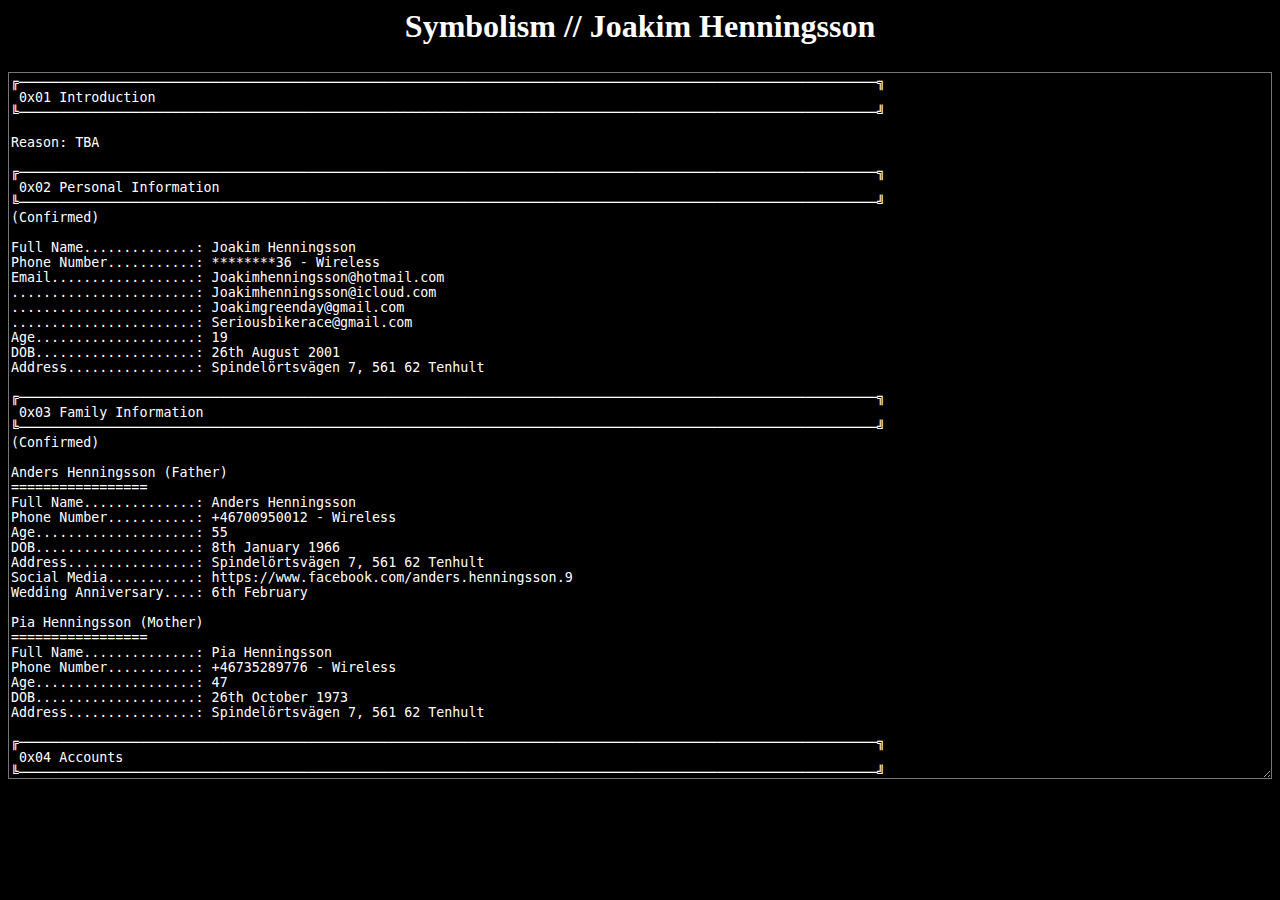
<file: dox/symbolism.html>
<html>
<body style="background-color:black;">	
<title></title>
<h2>Symbolism // Joakim Henningsson </h2>
<textarea class="form-group" style="width:100%;height:80%;background-color:black;color:white; !important;" readonly="readonly">
╔───────────────────────────────────────────────────────────────────────────────────────────────────────────╗
 0x01 Introduction                                                                             
╚───────────────────────────────────────────────────────────────────────────────────────────────────────────╝

Reason: TBA

╔───────────────────────────────────────────────────────────────────────────────────────────────────────────╗
 0x02 Personal Information
╚───────────────────────────────────────────────────────────────────────────────────────────────────────────╝	
(Confirmed)

Full Name..............: Joakim Henningsson
Phone Number...........: ********36 - Wireless
Email..................: Joakimhenningsson@hotmail.com
.......................: Joakimhenningsson@icloud.com
.......................: Joakimgreenday@gmail.com
.......................: Seriousbikerace@gmail.com
Age....................: 19
DOB....................: 26th August 2001
Address................: Spindelörtsvägen 7, 561 62 Tenhult

╔───────────────────────────────────────────────────────────────────────────────────────────────────────────╗
 0x03 Family Information                                                                      
╚───────────────────────────────────────────────────────────────────────────────────────────────────────────╝
(Confirmed)

Anders Henningsson (Father)
=================
Full Name..............: Anders Henningsson
Phone Number...........: +46700950012 - Wireless
Age....................: 55
DOB....................: 8th January 1966
Address................: Spindelörtsvägen 7, 561 62 Tenhult
Social Media...........: https://www.facebook.com/anders.henningsson.9
Wedding Anniversary....: 6th February

Pia Henningsson (Mother)
=================
Full Name..............: Pia Henningsson 
Phone Number...........: +46735289776 - Wireless
Age....................: 47
DOB....................: 26th October 1973
Address................: Spindelörtsvägen 7, 561 62 Tenhult

╔───────────────────────────────────────────────────────────────────────────────────────────────────────────╗
 0x04 Accounts                                                                       
╚───────────────────────────────────────────────────────────────────────────────────────────────────────────╝
(Confirmed)

Snapchat: joakimgreenday
https://instagram.com/joakimhenningsson
https://www.facebook.com/profile.php?id=100009005132269

roblox.com/users/1234686009/profile
https://news.ycombinator.com/user?id=JoakimGrDay
https://ifttt.com/p/JoakimGrDay
https://codementor.io/@JoakimGrDay
https://pastbin.com/u/JoakimGrDay
https://linkedin.com/in/JoakimGrDay
https://reddit.com/user/JoakimGrDay
https://mixcloud.com/JoakimGrDay
https://twitch.tv/JoakimGrDay
https://open.spotify.com/user/JoakimGrDay
https://tiktok.com/@JoakimGrDay
Https://facebook.com/JoakimGrDay

https://linkedin.com/in/Symb01ysm
https://reddit.com/user/Symb01ysm
https://twitch.tv/Symb01ysm
https://steamcommunity.com/id/Symb01ysm
https://instagram.com/Symb01ysm
https://payhip.com/Symb01ysm
https://youtube.com/Symb01ysm

https://instagram.com/JoakimGreenDay
https://twitch.tv/JoakimGreenDay
https://reddit.com/JoakimGreenDay
https://linkedin.com/in/JoakimGreenDay
https://github.com/JoakimGreenDay
https://kik.me/JoakimGreenDay
https://pastebin.com/u/JoakimGreenDay
https://ask.fm/JoakimGreenDay
https://twitter.com/JoakimGreenDay

Use https://tweeterid.com with the User ID to find any future @'s if he changes it.
Use https://commentpicker.com/instagram-username.php with the User ID to find any future @'s if he changes it.
</textarea>
</form> 
	
<style>
h1 {
    color: white;
	font-size: 3rem;
	text-align: center;
}
h2 {
    color: white;
	font-size: 2rem;
	text-align: center;
}
h3 {
    color: white;
	font-size: 2rem;
	text-align: center;
}
a:link {
    color: white;
	text-decoration: underline;
}
a:visited {
    color: #BA0000;
	text-decoration: underline;
}
a:hover {
    color: #BA0000;
	text-decoration: underline;
}
a:active {
    color: #BA0000;
	text-decoration: underline;
}
</style>

<script type="text/javascript">
if (document.addEventListener) {
    document.addEventListener("DOMContentLoaded", function() {
        loaded();
    });
} else if (document.attachEvent) {
    document.attachEvent("onreadystatechange", function() {
        loaded();
    });
}
function loaded() {
    setInterval(loop, 250);
}
var x = 0;
var titleText = [" ឵឵", "O", "Op", "Opp", "Oppe", "Oppen", "Oppenh", "Oppenhe", "Oppenhei", "Oppenheim", "Oppenheime", "Oppenheimer"];
function loop() {
    document.getElementsByTagName("title")[0].innerHTML = titleText[x++%titleText.length];
}
</script>
</file>
<file: css/style.css>
/* =============================================================================
   HTML5 CSS Reset Minified - Eric Meyer
   ========================================================================== */

html,body,div,span,object,iframe,h1,h2,h3,h4,h5,h6,p,blockquote,pre,abbr,address,cite,code,del,dfn,em,img,ins,kbd,q,samp,small,strong,sub,sup,var,b,i,dl,dt,dd,ol,ul,li,fieldset,form,label,legend,table,caption,tbody,tfoot,thead,tr,th,td,article,aside,canvas,details,figcaption,figure,footer,header,hgroup,menu,nav,section,summary,time,mark,audio,video{margin:0;padding:0;border:0;outline:0;font-size:100%;vertical-align:baseline;background:transparent}
body{line-height:1}
article,aside,details,figcaption,figure,footer,header,hgroup,menu,nav,section{display:block}
nav ul{list-style:none}
blockquote,q{quotes:none}
blockquote:before,blockquote:after,q:before,q:after{content:none}
a{margin:0;padding:0;font-size:100%;vertical-align:baseline;background:transparent;text-decoration:none}
mark{background-color:#ff9;color:#000;font-style:italic;font-weight:bold}
del{text-decoration:line-through}
abbr[title],dfn[title]{border-bottom:1px dotted;cursor:help}
table{border-collapse:collapse;border-spacing:0}
hr{display:block;height:1px;border:0;border-top:1px solid #ccc;margin:1em 0;padding:0}
input,select{vertical-align:middle}
li{list-style:none}


/* =============================================================================
   My CSS
   ========================================================================== */

/* ---- base ---- */

html,body{ 
	width:100%;
	height:100%;
	background:#111;
}

html{
  -webkit-tap-highlight-color: rgba(0, 0, 0, 0);
}

body{
  font:normal 75% Arial, Helvetica, sans-serif;
}

canvas{
  display:block;
  vertical-align:bottom;
}

@import url('https://fonts.googleapis.com/css2?family=Source+Code+Pro:wght@300&display=swap');

.topnav-centered a {
  float: none;
  position: absolute;
  top: 75%;
  left: 50%;
  transform: translate(-50%, -50%);
  font-size: 24px;
  font-family: 'Source Code Pro', monospace;
}

.topnav-centered a:link {
  color: white;
}

/* visited link */
.topnav-centered a:visited {
  color: white;
}

/* mouse over link */
.topnav-centered a:hover {
  color: white;
}

/* selected link */
.topnav-centered a:active {
  color: white;
}

/* ---- particles.js container ---- */

#particles-js{
  width: 100%;
  height: 100%;
  background-color: #000000;
  background-image: url('https://lh3.googleusercontent.com/proxy/hvnb1NgXJG4osMci2l9cIgn_-oWLPCvQqtZYtgu7mVm3yyBgyuKdCiGTCIp74r4LDt4Inmv10annLLboA2gAAr1pMSgPS-Q');
  background-size: 300px;
  background-position: 50% 50%;
  background-repeat: no-repeat;
}
</file>
